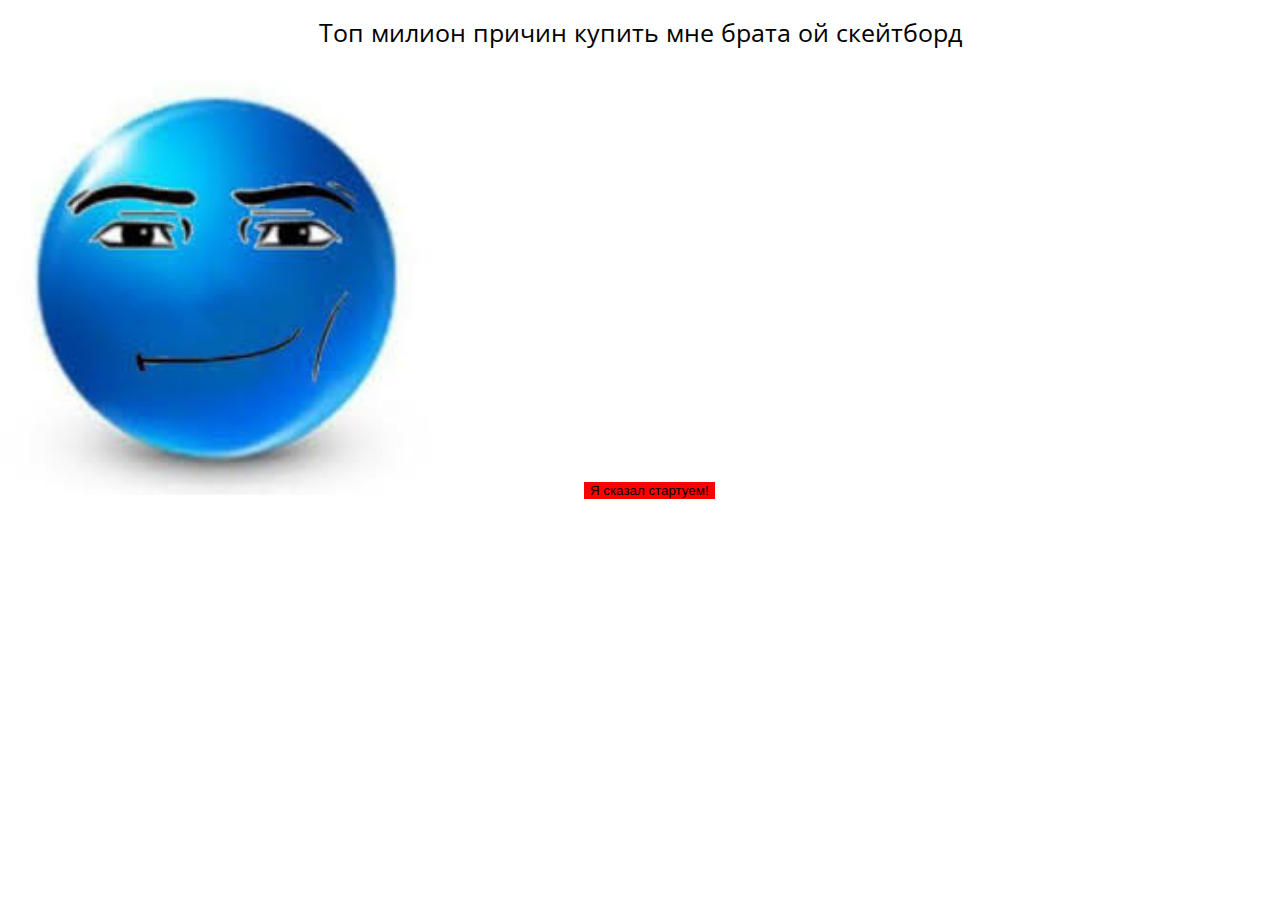
<file: index.html>
<!DOCTYPE html>
<html lang="en">
<head>
    <meta charset="UTF-8">
    <meta name="viewport" content="width=device-width, initial-scale=1.0">
    <link rel="preconnect" href="https://fonts.googleapis.com">
    <link rel="preconnect" href="https://fonts.gstatic.com" crossorigin>
    <link href="https://fonts.googleapis.com/css2?family=Open+Sans:ital,wght@0,300..800;1,300..800&family=Ponomar&display=swap" rel="stylesheet">
    <link rel="stylesheet" href="files/html and css/style.css">
    <title>TikTok - Make your day!</title>
</head>
<body class="body">
    <h1 class="h1 awe">Топ милион причин купить мне брата ой скейтборд</h1>
    <img class="img" src="files/img/sigma.png" alt="">
    <button class="button"><a class="a" href="files/html and css/1.html">Я сказал стартуем!</a></button>
</body>
</html>
</file>
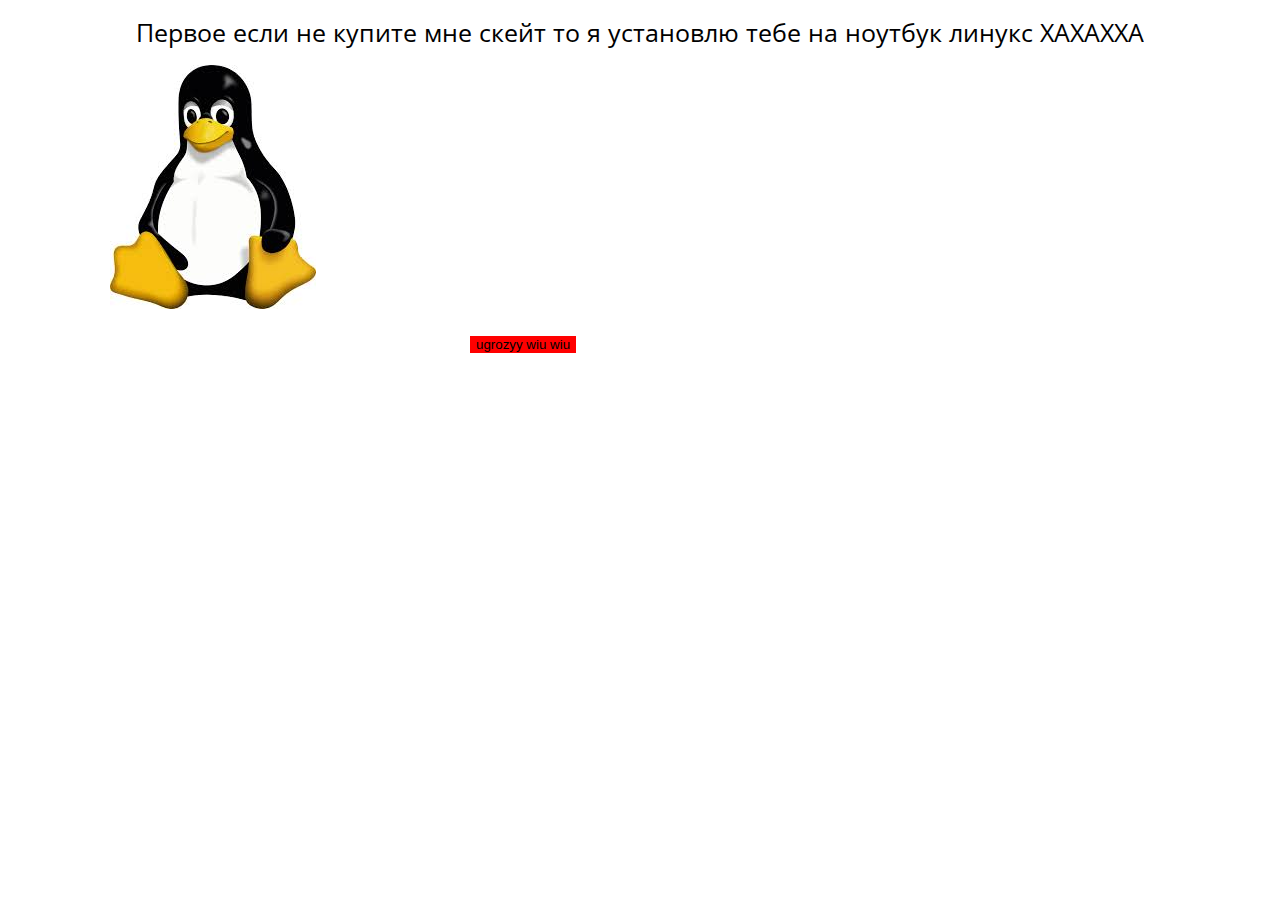
<file: files/html and css/1.html>
<!DOCTYPE html>
<html lang="en">
<head>
    <meta charset="UTF-8">
    <meta name="viewport" content="width=device-width, initial-scale=1.0">
    <link rel="preconnect" href="https://fonts.googleapis.com">
    <link rel="preconnect" href="https://fonts.gstatic.com" crossorigin>
    <link href="https://fonts.googleapis.com/css2?family=Open+Sans:ital,wght@0,300..800;1,300..800&family=Ponomar&display=swap" rel="stylesheet">
    <link rel="stylesheet" href="style.css">
    <title>TikTok - Make your day!</title>
</head>
<body class="body">
    <h1 class="h1 awe">Первое если не купите мне скейт то я установлю тебе на ноутбук линукс ХАХАХХА</h1>
    <img class="img1" src="img/linux.png" alt="">
    <button class="button"><a class="a" href="2.html">ugrozyy wiu wiu</a></button>
</body>
</html>
</file>
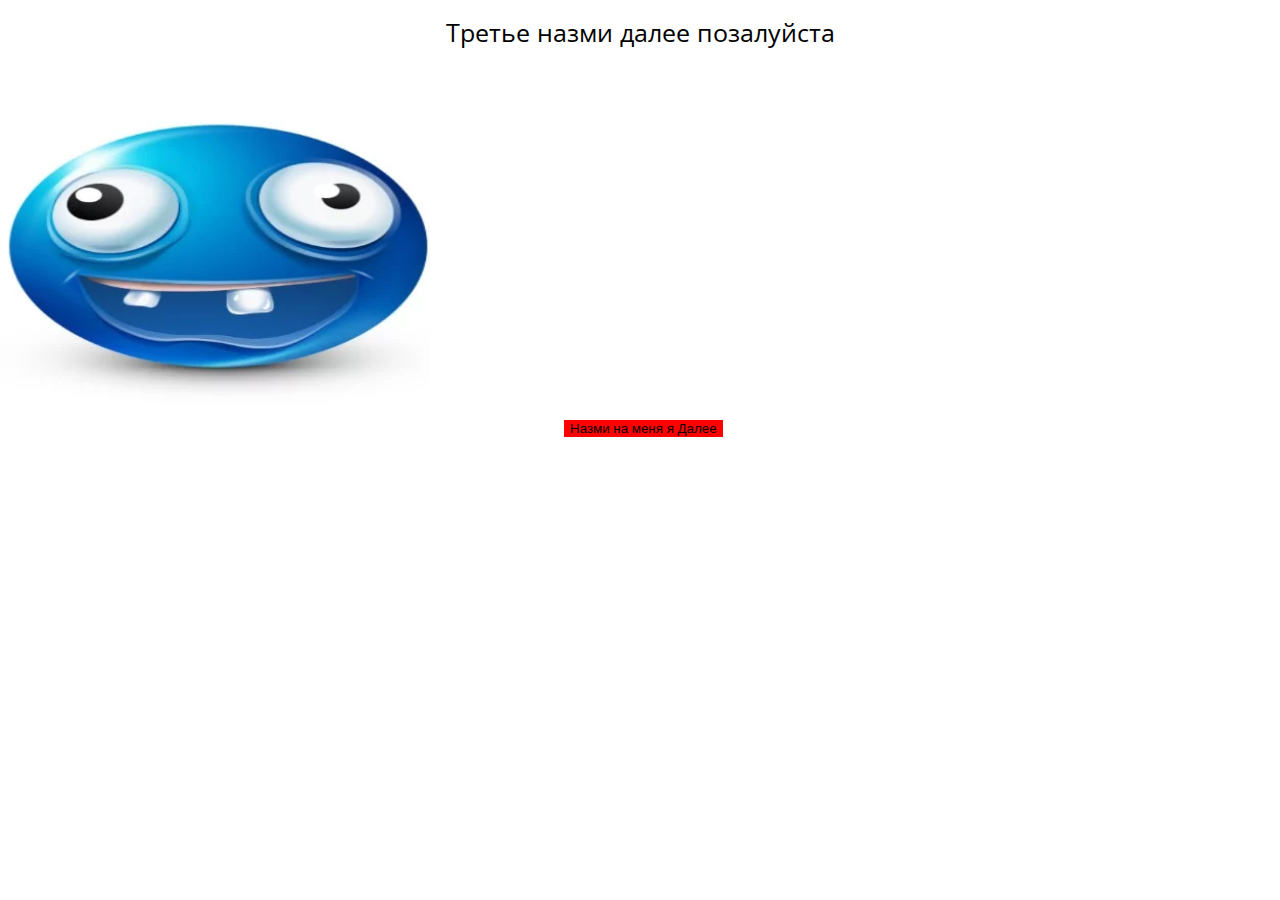
<file: files/html and css/2.html>
<!DOCTYPE html>
<html lang="en">
<head>
    <meta charset="UTF-8">
    <meta name="viewport" content="width=device-width, initial-scale=1.0">
    <link rel="preconnect" href="https://fonts.googleapis.com">
    <link rel="preconnect" href="https://fonts.gstatic.com" crossorigin>
    <link href="https://fonts.googleapis.com/css2?family=Open+Sans:ital,wght@0,300..800;1,300..800&family=Ponomar&display=swap" rel="stylesheet">
    <link rel="stylesheet" href="style.css">
    <title>TikTok - Make your day!</title>
</head>
<body class="body">
    <h1 class="h1 awe">Третье назми далее позалуйста</h1>
    <img class="img2" src="img/beshenijy.png" alt="">
    <button class="button1"><a class="a" href="3.html">Назми на меня я Далее</a></button>
</body>
</html>
</file>
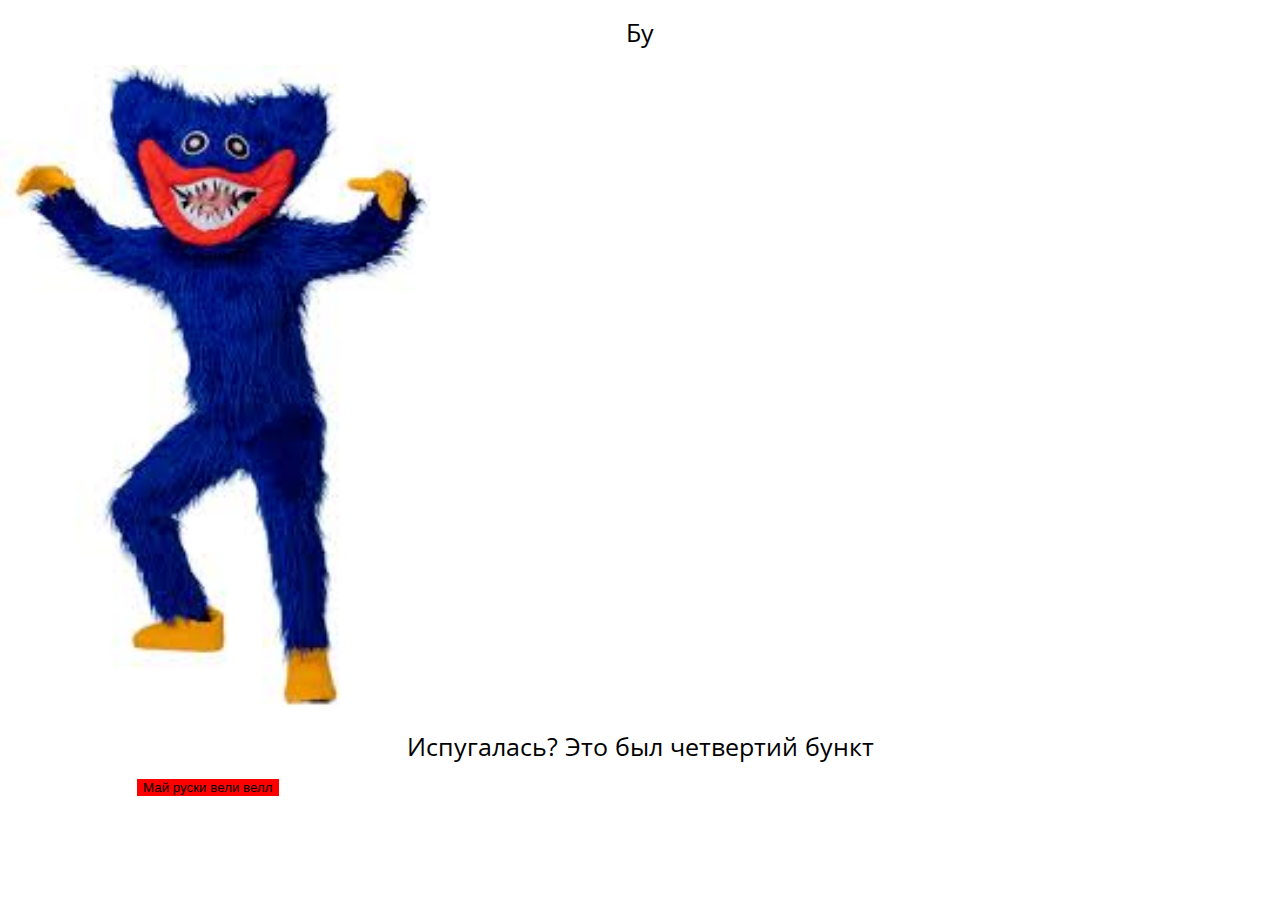
<file: files/html and css/3.html>
<!DOCTYPE html>
<html lang="en">
<head>
    <meta charset="UTF-8">
    <meta name="viewport" content="width=device-width, initial-scale=1.0">
    <link rel="preconnect" href="https://fonts.googleapis.com">
    <link rel="preconnect" href="https://fonts.gstatic.com" crossorigin>
    <link href="https://fonts.googleapis.com/css2?family=Open+Sans:ital,wght@0,300..800;1,300..800&family=Ponomar&display=swap" rel="stylesheet">
    <link rel="stylesheet" href="style.css">
    <title>TikTok - Make your day!</title>
</head>
<body class="body">
    <h1 class="h1 awe">Бу</h1>
    <img class="img2" src="img/strashni.png" alt="">
    <h1 class="h1 awe">Испугалась? Это был четвертий бункт</h1>
    <button class="button2"><a class="a" href="4.html">Май руски вели велл</a></button>
</body>
</html>
</file>
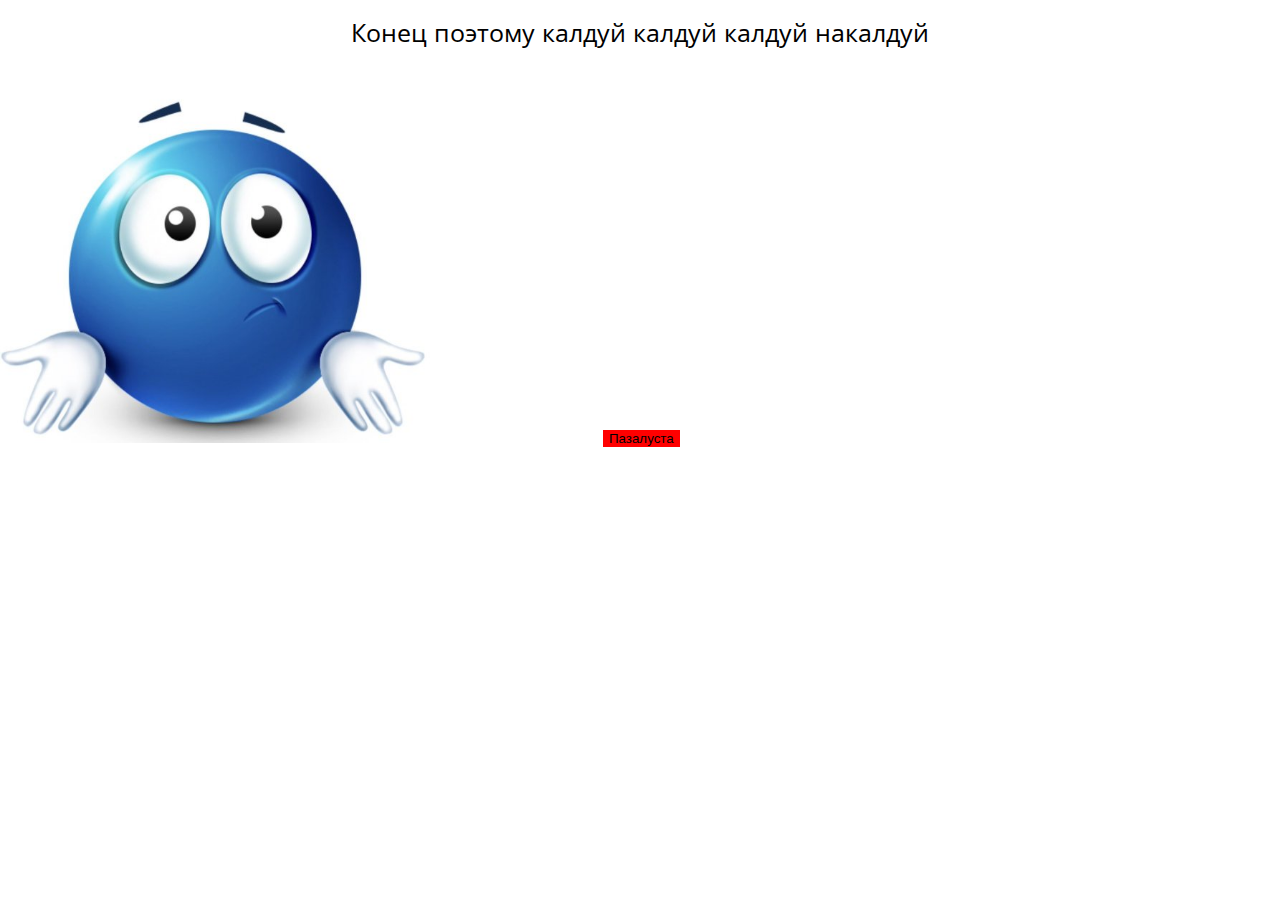
<file: files/html and css/4.html>
<!DOCTYPE html>
<html lang="en">
<head>
    <meta charset="UTF-8">
    <meta name="viewport" content="width=device-width, initial-scale=1.0">
    <link rel="preconnect" href="https://fonts.googleapis.com">
    <link rel="preconnect" href="https://fonts.gstatic.com" crossorigin>
    <link href="https://fonts.googleapis.com/css2?family=Open+Sans:ital,wght@0,300..800;1,300..800&family=Ponomar&display=swap" rel="stylesheet">
    <link rel="stylesheet" href="style.css">
    <title>TikTok - Make your day!</title>
</head>
<body class="body">
    <h1 class="h1 awe">Конец поэтому калдуй калдуй калдуй накалдуй</h1>
    <img class="img2" src="img/diwawhhe.png" alt="">
    <button class="button3"><a class="a" href="1.html">Пазалуста</a></button>
</body>
</html>
</file>
<file: files/html and css/style.css>
/* http://meyerweb.com/eric/tools/css/reset/ 
   v2.0 | 20110126
   License: none (public domain)
*/

html, body, div, span, applet, object, iframe,
h1, h2, h3, h4, h5, h6, p, blockquote, pre,
a, abbr, acronym, address, big, cite, code,
del, dfn, em, img, ins, kbd, q, s, samp,
small, strike, strong, sub, sup, tt, var,
b, u, i, center,
dl, dt, dd, ol, ul, li,
fieldset, form, label, legend,
table, caption, tbody, tfoot, thead, tr, th, td,
article, aside, canvas, details, embed, 
figure, figcaption, footer, header, hgroup, 
menu, nav, output, ruby, section, summary,
time, mark, audio, video {
	margin: 0;
	padding: 0;
	border: 0;
	font-size: 100%;
	font: inherit;
	vertical-align: baseline;
    text-decoration: none;
    border: none;
}
/* HTML5 display-role reset for older browsers */
article, aside, details, figcaption, figure, 
footer, header, hgroup, menu, nav, section {
	display: block;
}
body {
	line-height: 1;
}
ol, ul {
	list-style: none;
}
blockquote, q {
	quotes: none;
}
blockquote:before, blockquote:after,
q:before, q:after {
	content: '';
	content: none;
}
table {
	border-collapse: collapse;
	border-spacing: 0;
}



























































.h1 {
	font-family: "Open Sans";
	font-weight: 400;
	font-size: 25px;
	text-align: center;
}

.awe {
	margin-top: 20px;
	margin-bottom: 20px;
}

.img {
width: 430px;
}

.button {
	background-color: red;
	border: none;
	margin-left: 150px;
}

.a {
	color: black;
}

.img1 {
	margin-left: 110px;
	margin-bottom: 40px;
}

.img2 {
	width: 430px;
}

.button1 {
	background-color: red;
	border: none;
	margin-left: 130px;
}
.button2 {
	background-color: red;
	border: none;
	margin-left: 137px;
}

.button3 {
	background-color: red;
	border: none;
	margin-left: 169px;
}
</file>
